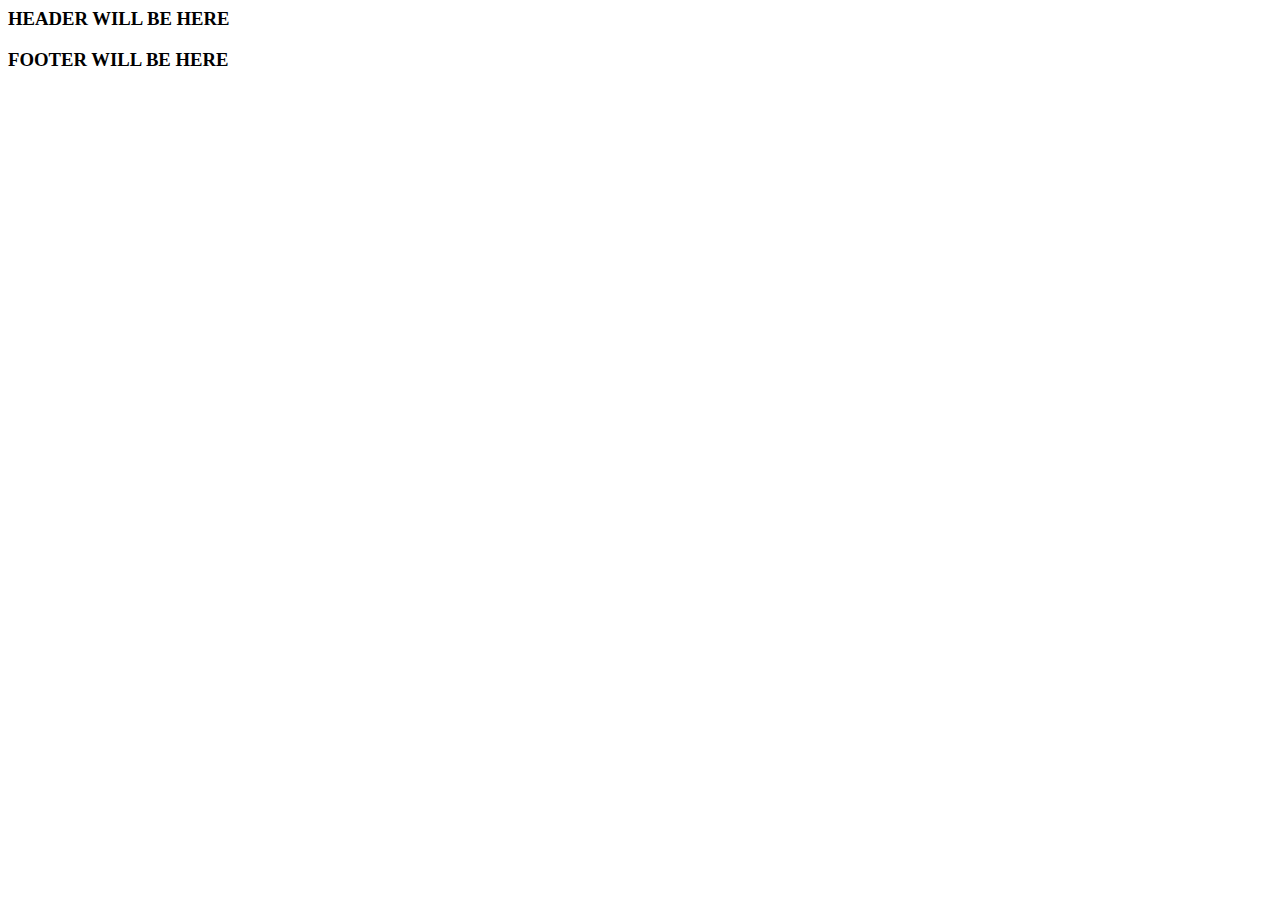
<file: views/default.html>
<!DDOCTYPE html>
<html>
    <head>
        <title><?=Config::get('site_name')?></title>
        <meta charset="utf-8">
    </head>
    <body>
        <h3>HEADER WILL BE HERE</h3>
        
        <?=$data['content']?>
        
        <h3>FOOTER WILL BE HERE</h3>
    </body>
</html>
</file>
